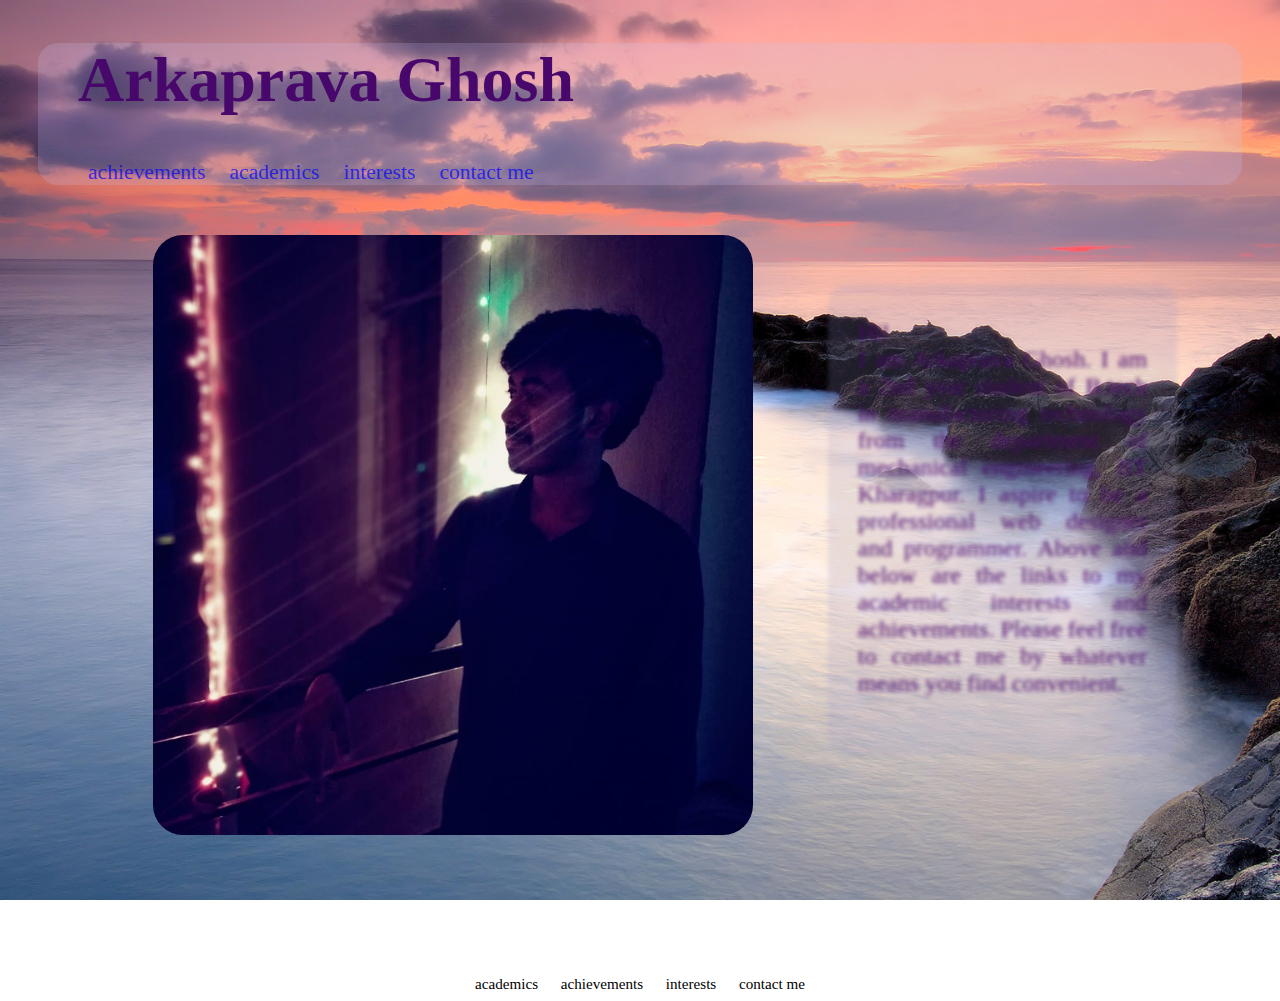
<file: index.html>
<!DOCTYPE html>
<html>
<head>
	<meta charset="utf-8">
	<title>Introduction</title>
	<link rel="stylesheet" type="text/css" href="proj1.css">
</head>
<body>

	<!-- code for header panel-->

	<div class="link">
		<h1 style="color: #48076b; padding-left: 40px; padding-top: 0px; font-family: trebuchet ms">Arkaprava Ghosh</h1>
		<span>&nbsp&nbsp&nbsp&nbsp</span>
		<span>
			<a href="achievements.html">achievements</a>
		</span>
		<span>
			<a href="academics.html">academics</a>
		</span>
		<span>
			<a href="interests.html">interests</a>
		</span>
		<span>
			<a href="contacts.html">contact me</a>
		</span>
	</div>
	
	<!-- code for image-->

	<div style="display: inline-flex; width: 85%">
		<div class="image">
			<img src="arka.jpg" width="600px" height="600px" class="round">
		</div>
		<div class="info">
			<p style="font-size: 150%; font-family: comic sans ms; color: #48076b; padding-left: 20px; padding-right: 20px;" align="justify">
				<!--WRITE HERE TO DISPLAY IN INFO PANEL-->
				Hi!<br>
				I am Arkaprava Ghosh. I am a 2nd year student of B.tech in manufacturing technology from the department of mechanical engineering, IIT Kharagpur. I aspire to be a professional web designer and programmer. Above and below are the links to my academic interests and achievements. Please feel free to contact me by whatever means you find convenient.
			</p>
		</div>
	</div>


	<!-- code for footer links-->

	<div align="center" class="footer">
		<span>
			<a href="achievements.html">academics</a>
		</span>
		<span>
			<a href="achievements.html">achievements</a>
		</span>
		<span>
			<a href="interests.html">interests</a>
		</span>
		<span>
			<a href="contacts.html">contact me</a>
		</span>
	</div>
</body>
</html>
</file>
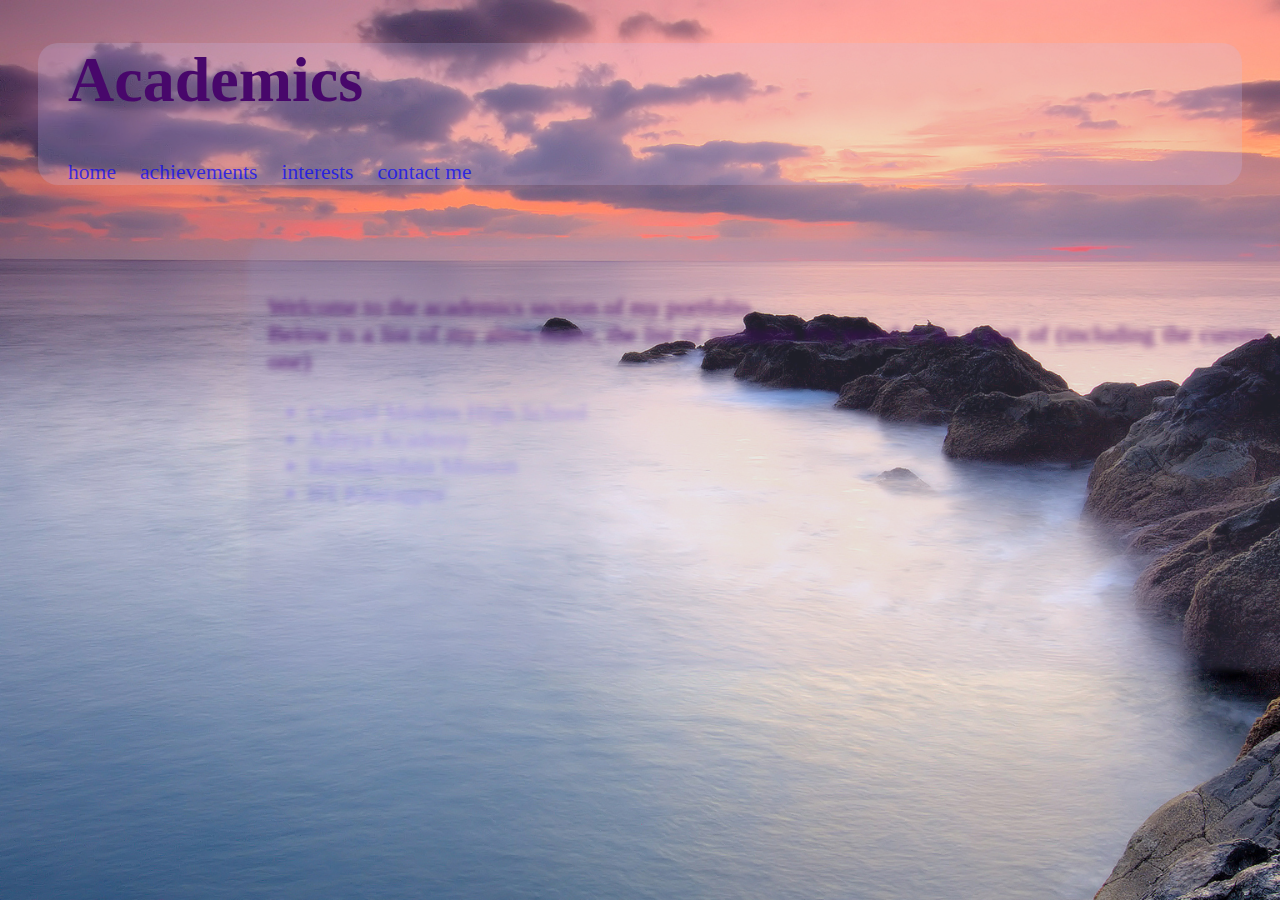
<file: academics.html>
<!DOCTYPE html>
<html>
<head>
	<meta charset="utf-8">
	<title>academics</title>
	<link rel="stylesheet" type="text/css" href="proj1.css">
</head>
<body>
	<!--code for header panel-->
	<div class="link">
		<h1 style="color: #48076b; font-family: trebuchet ms; padding-left: 30px">Academics</h1>
		<span>          </span>
		<span>
			<a href="index.html">home</a>
		</span>
		<span>
			<a href="achievements.html">achievements</a>
		</span>
		<span>
			<a href="interests.html">interests</a>
		</span>
		<span>
			<a href="contacts.html">contact me</a>
		</span>
	</div>
	<div class="cont">
		<p style="font-size: 150%; font-family: comic sans ms; color: #48076b" align="justify">
			<!--WRITE HERE TO DISPLAY IN ACADS INFO PANEL-->
			Welcome to the academics section of my portfolio <br>
			Below is a list of my alma-mater, the list of institutes I'm proud to be a part of (including the current one)
		</p>
		<ul style="font-size: 150%">
			<li>Central Modern High School</li>
			<li>Aditya Academy</li>
			<li>Ramakrishna Mission</li>
			<li>IIT Kharagpur</li>
		</ul>
	</div>

</body>
</html>
</file>
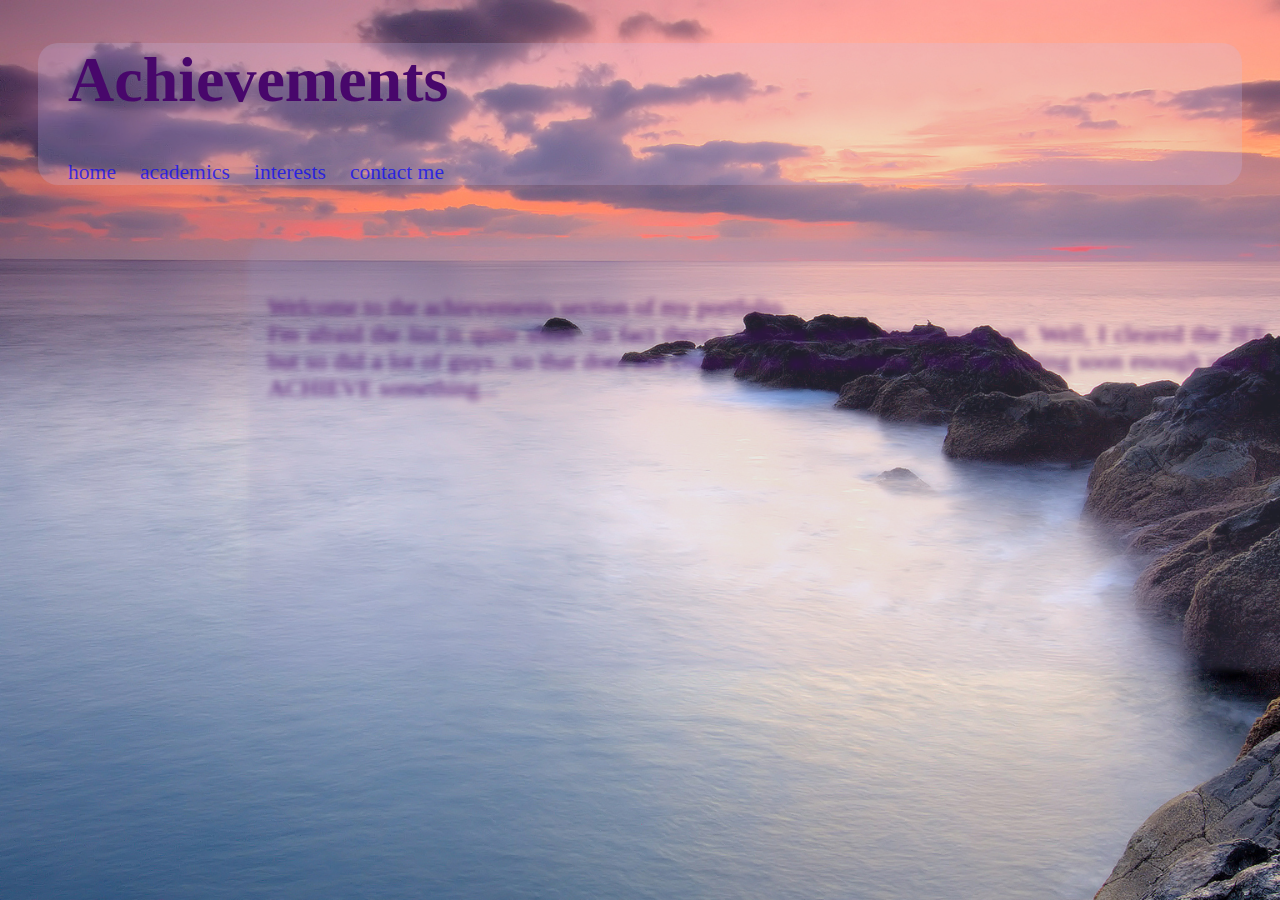
<file: achievements.html>
<!DOCTYPE html>
<html>
<head>
	<meta charset="utf-8">
	<title>achievements</title>
	<link rel="stylesheet" type="text/css" href="proj1.css">
</head>
<body>
	<!--code for header panel-->
	<div class="link">
		<h1 style="color: #48076b; font-family: trebuchet ms; padding-left: 30px; padding-top: 0px">Achievements</h1>
		<span>          </span>
		<span>
			<a href="index.html">home</a>
		</span>
		<span>
			<a href="academics.html">academics</a>
		</span>
		<span>
			<a href="interests.html">interests</a>
		</span>
		<span>
			<a href="contacts.html">contact me</a>
		</span>
	</div>
	<div class="cont">
		<p style="font-size: 150%; font-family: comic sans ms; color: #48076b" align="justify">
			<!--WRITE HERE TO DISPLAY IN ACHIEVEMENTS INFO PANEL-->
			Welcome to the achievements section of my portfolio.<br>
			I'm afraid the list is quite short...in fact there's nothing worth mentioning yet.
			Well, I cleared the JEE but so did a lot of guys...so that does not count as an achievement.
			Will be posting soon enough once I ACHIEVE something...

		</p>
	</div>

</body>
</html>
</file>
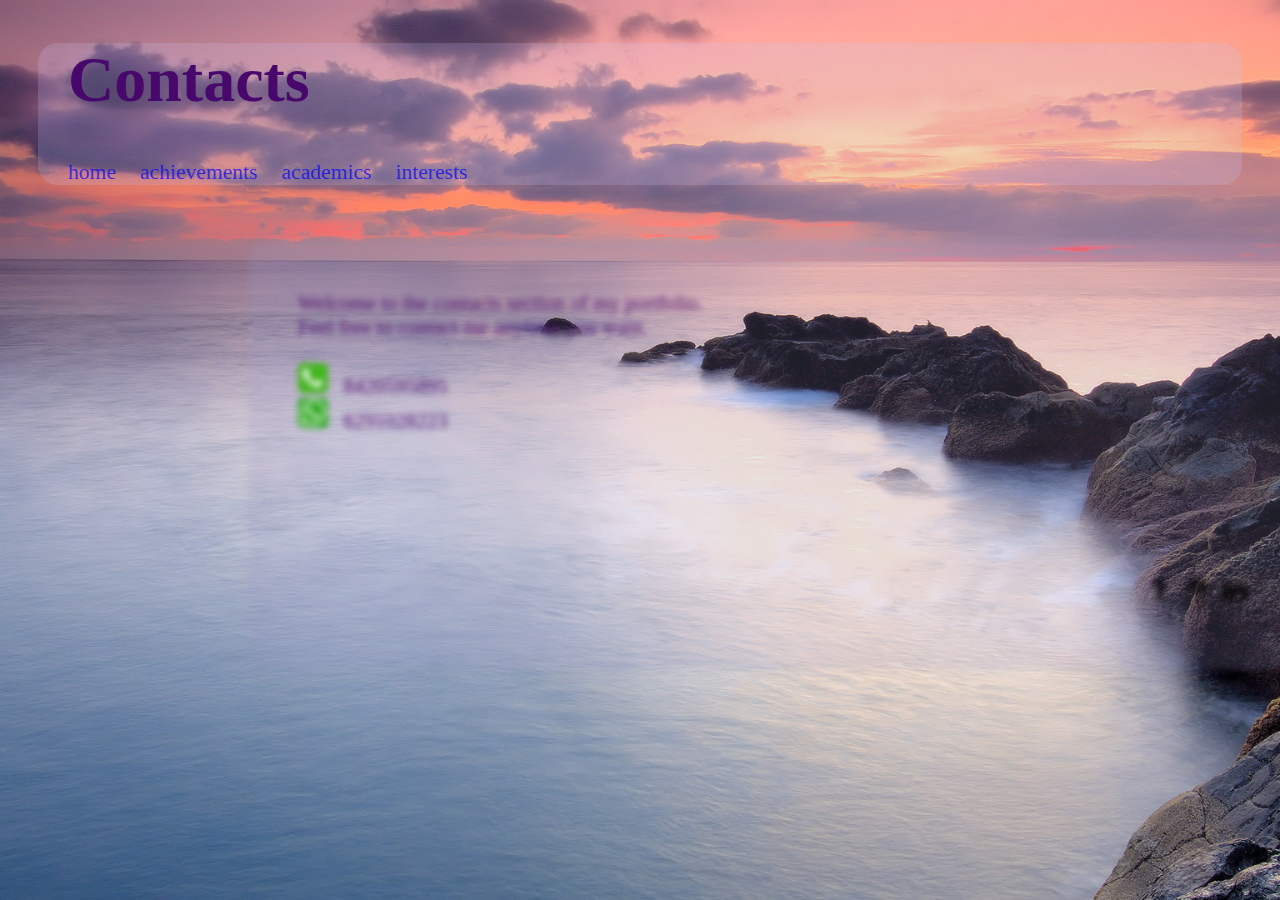
<file: contacts.html>
<!DOCTYPE html>
<html>
<head>
	<meta charset="utf-8">
	<title>contacts</title>
	<link rel="stylesheet" type="text/css" href="proj1.css">
</head>
<body>
	<!--code for header panel-->
	<div class="link">
		<h1 style="color: #48076b; font-family: trebuchet ms; padding-left: 30px; padding-top: 0px">Contacts</h1>
		<span>          </span>
		<span>
			<a href="index.html">home</a>
		</span>
		<span>
			<a href="achievements.html">achievements</a>
		</span>
		<span>
			<a href="academics.html">academics</a>
		</span>
		<span>
			<a href="interests.html">interests</a>
		</span>
	</div>
	<div class="cont">
		<p style="font-size: 130%; font-family: comic sans ms; color: #48076b; padding-left: 30px" align="justify">
			<!--WRITE HERE TO DISPLAY IN CONTACTS INFO PANEL-->
			Welcome to the contacts section of my portfolio.<br>
			Feel free to contact me anytime you want.<br><br>
			<img src="call.jpeg" width="30px" height="30px">&nbsp&nbsp 8420595895<br>
			<img src="whatsapp.jpeg" width="30px" height="30px">&nbsp&nbsp 6291028223<br><br><br><br><br><br><br>
			<span style="padding-left: 850px">
				<a href="https://www.facebook.com/arkaprava.ghosh16691"><img src="fb.jpeg" width="25px" height="25px">&nbsp</a>
				<a href="mailto:arkaprava.mail@gmail.com"><img src="email.jpeg" width="25px" height="25px">&nbsp</a>
				<a href="https://www.linkedin.com/in/arkaprava-ghosh-54185a14b"><img src="linkedin.jpeg" width="25px" height="25px">&nbsp</a>
			</span>
		</p>
	</div>

</body>
</html>
</file>
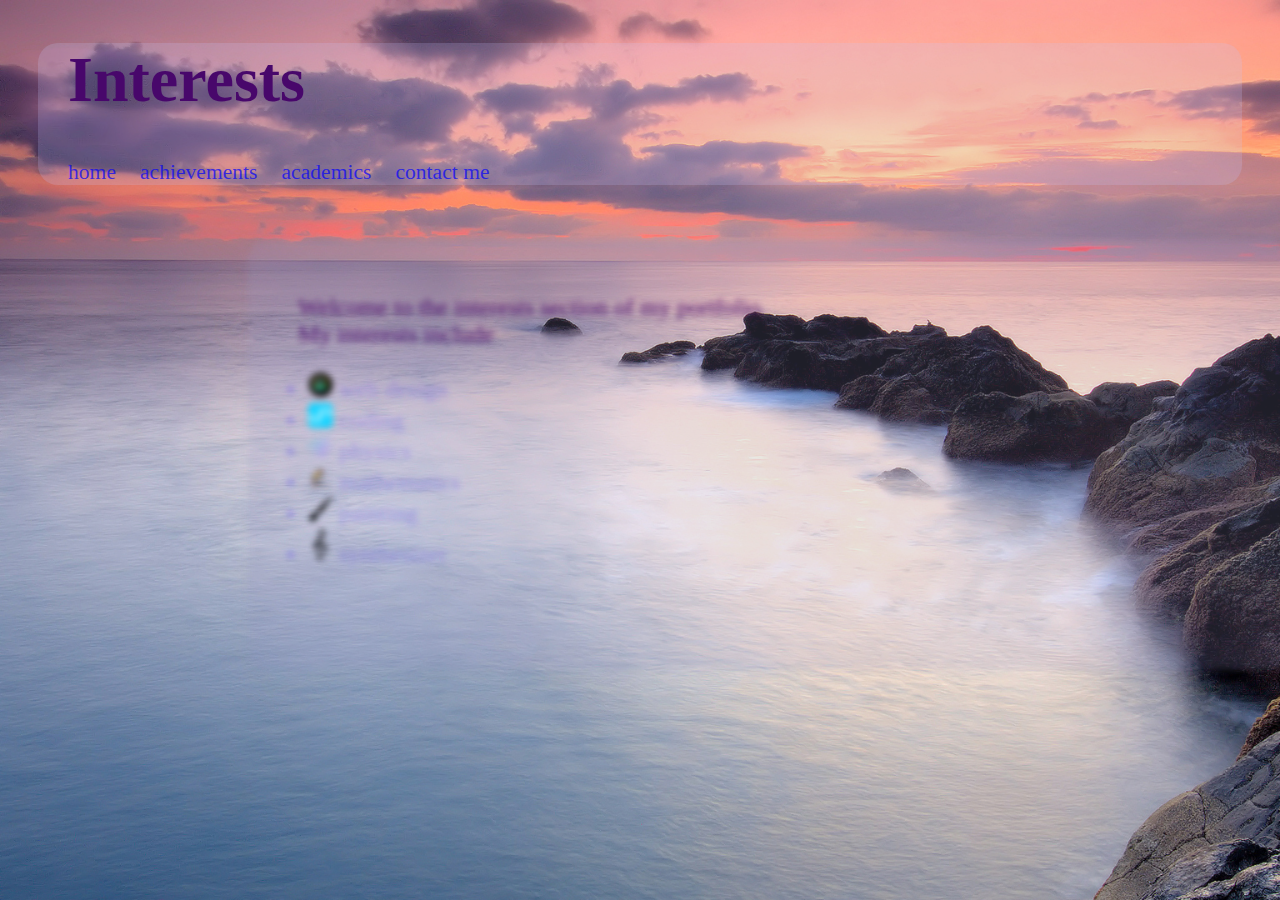
<file: interests.html>
<!DOCTYPE html>
<html>
<head>
	<meta charset="utf-8">
	<title>interests</title>
	<link rel="stylesheet" type="text/css" href="proj1.css">
</head>
<body>
	<!--code for header panel-->
	<div class="link">
		<h1 style="color: #48076b; font-family: trebuchet ms; padding-left: 30px; padding-top: 0px">Interests</h1>
		<span>          </span>
		<span>
			<a href="index.html">home</a>
		</span>
		<span>
			<a href="achievements.html">achievements</a>
		</span>
		<span>
			<a href="academics.html">academics</a>
		</span>
		<span>
			<a href="contacts.html">contact me</a>
		</span>
	</div>
	<div class="cont">
		<p style="font-size: 150%; font-family: cursive; color: #48076b; padding-left: 30px" align="justify">
			<!--WRITE HERE TO DISPLAY IN INTERESTS INFO PANEL-->
			Welcome to the interests section of my portfolio.<br>
			My interests include 
			<ul style="font-size: 150%">
				<li><img src="web.jpeg" width="25px" height="25px" >&nbspweb design</li>
				<li><img src="coding.jpeg" width="25px" height="25px" style="border-radius: 5px;">&nbspcoding</li>
				<li><img src="phy.jpeg" width="25px" height="25px">&nbspphysics</li>
				<li><img src="maths.jpeg" width="25px" height="25px">&nbspmathematics</li>
				<li><img src="paint.jpeg" width="25px" height="25px">&nbsppainting</li>
				<li><img src="music.jpeg" width="25px" height="35px">&nbspsynthesizer</li>
			</ul>
		</p>
	</div>

</body>
</html>
</file>
<file: proj1.css>
div.info{
	width: 600px;
	height: 450px;
	padding: 10px;
	border-radius: 20px;
	background-color: rgba(150,150,200,0.2);
	margin-left: 75px;
	margin-top: 100px;
	filter: blur(2px);
	text-align: left;
}
div.info:hover{
	filter: blur(0px);
	background-color: rgba(150,150,200,0.7);
	color: rgba(250,25,250,1);
	transition: 2s;
}

/*code for image portion*/
div.image{
	width: 640px;
	height: 640px;
	border-radius: 60px;
	margin-top: 50px;
	margin-left: 50px;
}
img.round{						
	border-radius: 30px;
}

div.link{
	background-color: rgba(200,200,300,0.2);
	margin-left: 30px;
	margin-right: 30px;
	border-radius: 20px;
	text-align: left;
}
div.link:hover{
	background-color: rgba(200,200,255,0.6);
}
a{
	text-decoration: none;
	color: rgba(0,0,255,0.7);
	font-size: 135%;
}
a:hover{
	color: white;
}
a:visited{
	color: indigo;
}
div.link span{
	margin-left: 10px;
	margin-right: 10px;
	padding-bottom: 8px;
	font-family: trebuchet ms;
}
div.link span:hover{
	border-bottom: 2px solid rgba(255,255,255,0.7);
}

body{
	background-image: url('bg.jpg');
	background-repeat: no-repeat;
	background-size: cover;
	background-attachment: fixed;
	text-align: center;
}

h1{
	font-size: 400%;
}


/*code for footer*/
div.footer{
	margin-top: 100px;
}
div.footer span{
	margin-left: 10px;
	margin-right: 10px;
	font-size: 70%;
}	
div.footer span a{
	color: black;
	font-family: trebuchet ms;
}
div.footer span a:hover{
	color: white;
}

div.cont{
	width: 1000px;
	height: 200px;
	padding-left: 20px;
	padding-right: 20px;
	padding-bottom: 200px;
	margin-bottom: 200px;
	padding-top: 30px;
	border-radius: 20px;
	background-color: rgba(150,150,200,0.2);
	color: rgba(50,25,250,0.3);
	margin-left: 240px;
	margin-top: 55px;
	filter: blur(3px);
	transition-duration: 1s;
	text-align: left;
}
div.cont:hover{
	background-color: rgba(255,255,255,0.6);
	color: rgba(50,25,250,1);
	transition: 1s;
	filter: blur(0px);
}
div.cont p img{
	border-radius: 5px;
}
</file>
